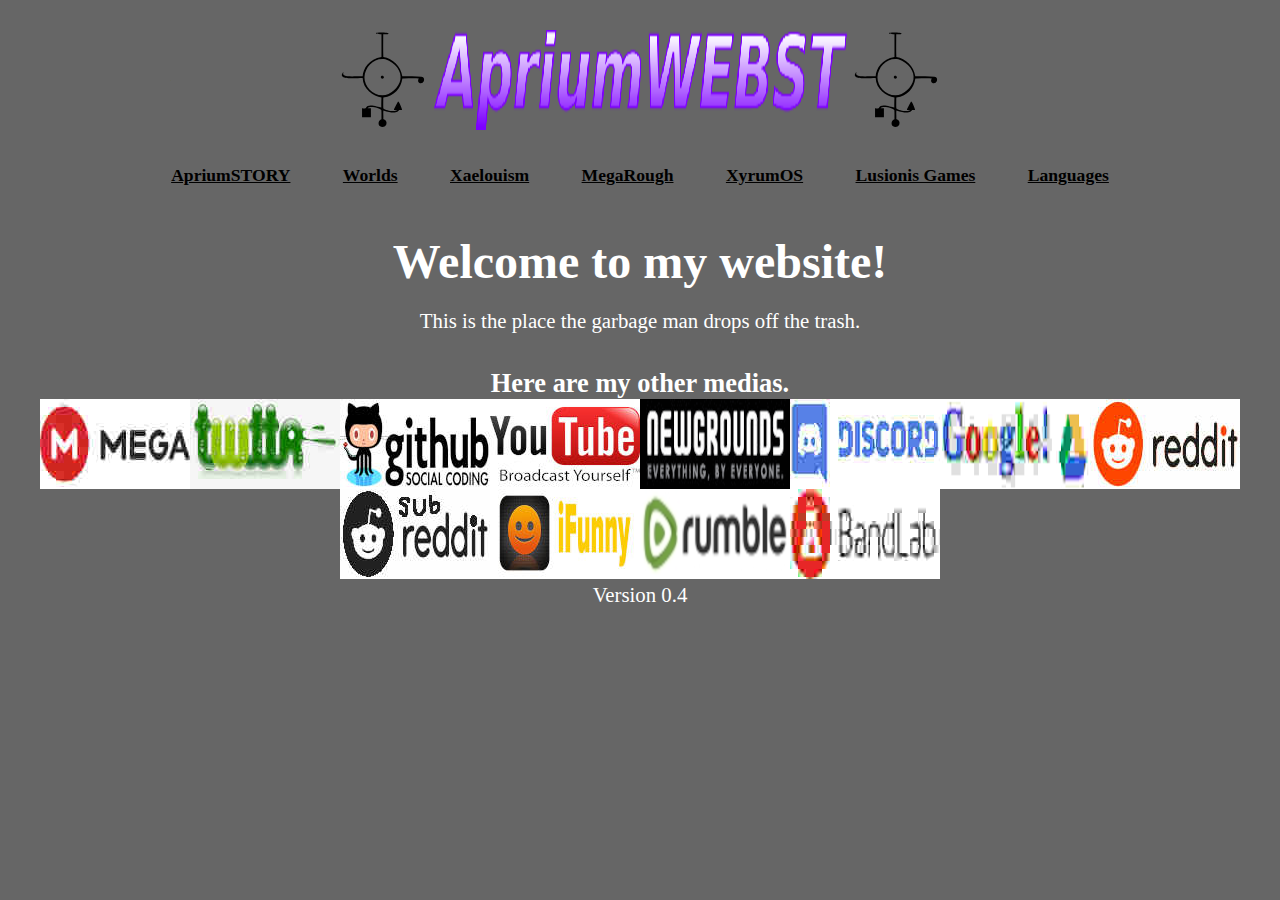
<file: index.html>
<!DOCTYPE html>
<html lang="en">
<head>
    <meta charset="UTF-8">
    <meta name="viewport" content="width=device-width, initial-scale=1.0">
    <title>ApriumWEBST</title>
    <link rel="stylesheet" href="style.css">
</head>
<body>
    <nav>
        <div class="logos">
            <img src="aalogo.svg" alt="logo">
            <img src="ApriumWEBST.png" alt="title">
            <img src="aalogo.svg" alt="logo">
        </div>
    </nav>
    <nav>
        <div class="nav-items">
            <a href="story.html">ApriumSTORY</a>
            <a href="world.html">Worlds</a>
            <a href="xae.html">Xaelouism</a>
            <a href="mr.html">MegaRough</a>
            <a href="os.html">XyrumOS</a>
            <a href="ibx.html">Lusionis Games</a>
            <a href="about.html">Languages</a>
        </div>
    </nav>
    <section class="main">
        <div class="main-contain">
            <div class="column-center">
                <h1>Welcome to my website!</h1>
                <p>This is the place the garbage man drops off the trash.</p>
                <h2>Here are my other medias.</h2>
                <div style="font-size:0;" class="links">
                    <a href="https://mega.nz/fm/j0wiVR5R"><img src="socials/mega.png" alt="link23"></a>
                    <a href="https://twitter.com/AproniusAprium"><img src="socials/twitter.png" alt="link23"></a>
                    <a href="https://github.com/ash1723"><img src="socials/github.png" alt="link23"></a>
                    <a href="https://www.youtube.com/channel/UCd4pCOzsoxaS4YU_UTbRmaw"><img src="socials/youtube.png" alt="link23"></a>
                    <a href="https://xaelouic.newgrounds.com/"><img src="socials/newg.png" alt="link23"></a>
                    <a href="https://discord.com/channels/955210446837784657/955210446837784659"><img src="socials/discord.png" alt="link23"></a>
                    <a href="https://drive.google.com/drive/folders/1-Dui4H-GnH67T4-GVk-AsAFJYKjLfwtQ"><img src="socials/gdrv.png" alt="link23"></a>
                    <a href="https://www.reddit.com/user/Asher574"><img src="socials/reddit.png" alt="link23"></a>
                    <a href="https://www.reddit.com/r/AproApri/"><img src="socials/subr.png" alt="link23"></a>
                    <a href="https://ifunny.co/user/AsherDaunenAproApri"><img src="socials/ifunny.png" alt="link23"></a>
                    <a href="https://rumble.com/c/c-3333460"><img src="socials/rumble.png" alt="link23"></a>
                    <a href="https://www.bandlab.com/apronius"><img src="socials/bandlab.png" alt="link23"></a>
                </div>
                <p>Version 0.4
                </p>
                <p></p>
            </div>
        </div>
    </section>
</body>
</html>
</file>
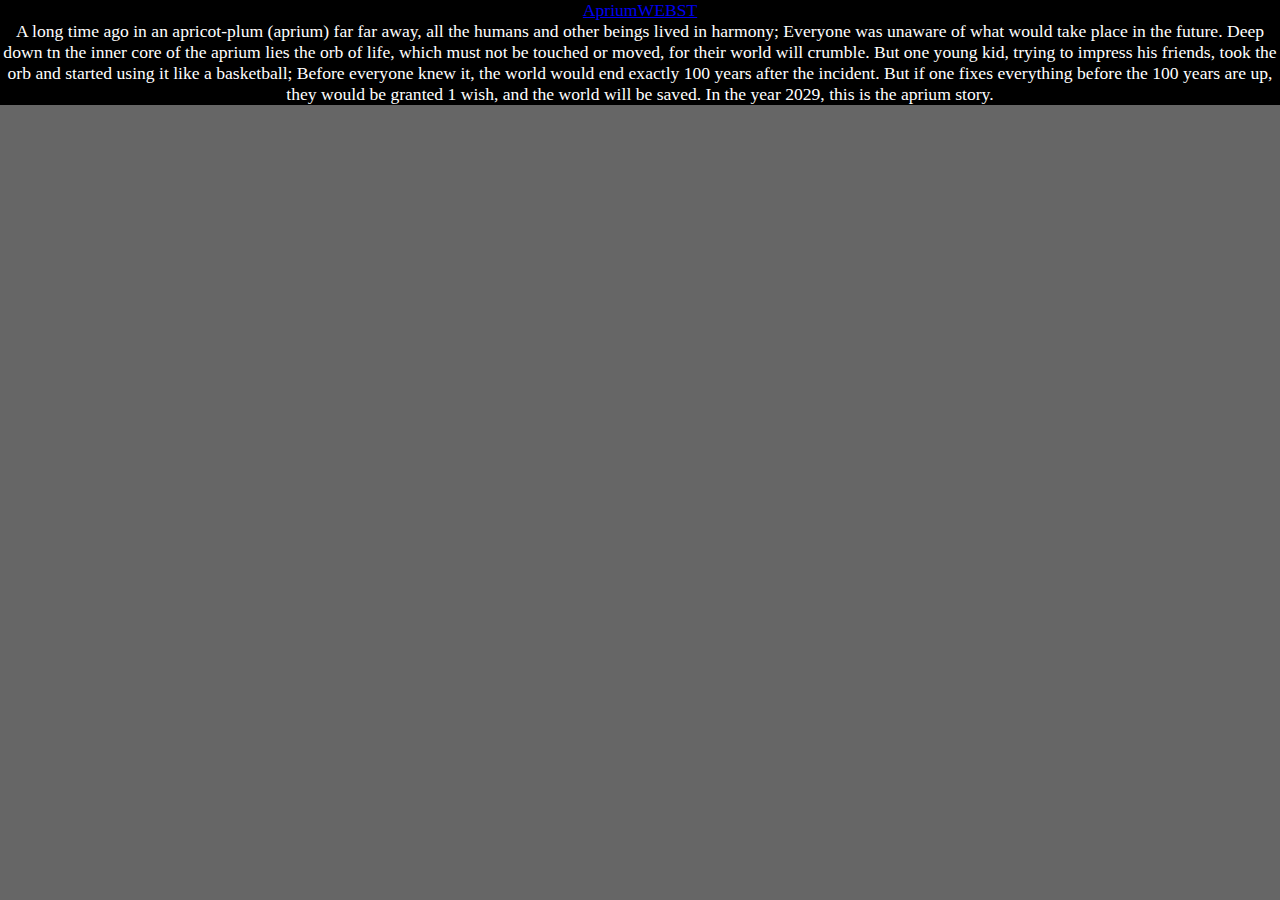
<file: story.html>
<!DOCTYPE html>
<html lang="en">
<head>
    <meta charset="UTF-8">
    <meta name="viewport" content="width=device-width, initial-scale=1.0">
    <title>ApriumSTORY</title>
    <link rel="stylesheet" href="style.css">
    <style></style>
</head>
<body>
    <section class="story">
        <div class="story-contain">
            <a href="index.html">ApriumWEBST</a>
            <p>A long time ago in an apricot-plum (aprium) far far away, all the humans  and other beings lived in harmony; Everyone was unaware of what would take place in the future.
                Deep down tn the inner core of the aprium lies the orb of life, which must not be touched or moved, for their world will crumble. But one young kid, trying to impress his friends, took the orb and started using it like a basketball; Before everyone knew it, the world would end exactly 100 years after the incident.
                But if one fixes everything before the 100 years are up, they would be granted 1 wish, and the world will be saved.
                In the year 2029, this is the aprium story.</p>
        </div>
    </section>
</body>
</html>
</file>
<file: style.css>
* {
    box-sizing: border-box;
    margin: 0;
    padding: 0;
}

body {
    background-color: #666;
    background-repeat: no-repeat;
    background-size: 100%;
    text-align: center;
    font-size: 1.1rem;
}

.logos {
    margin-top: 30px;
    margin-bottom: 35px;
    display: flex;
    flex-direction: row;
    justify-content: center;
}

nav a {
    padding: 0 1.5rem;
    color: #000;
    font-weight: bold;
}

.main-contain {
    display: grid;
    height: 50vh;
    padding: 3rem calc((100vw - 1300px) / 2);
}

.links {
    justify-content: center;
    color: #fff;
}

.story {
    background-color: #000;
    color: #fff;
}

.column-center {
    display: flex;
    flex-direction: column;
    justify-content: center;
    text-align: center;
    color: #fff;
    padding: 0rem 2rem;
}

.column-center h1 {
    margin-bottom: 1rem;
    font-size: 3rem;
    font-weight: bolder;
}

.column-center p {
    margin-bottom: 2rem;
    font-size: 1.3rem;
    line-height: 1.5;
}

@media screen and (max-width: 768px) {
    .main-container {
        grid-template-columns: 1fr;
    }
}
</file>
